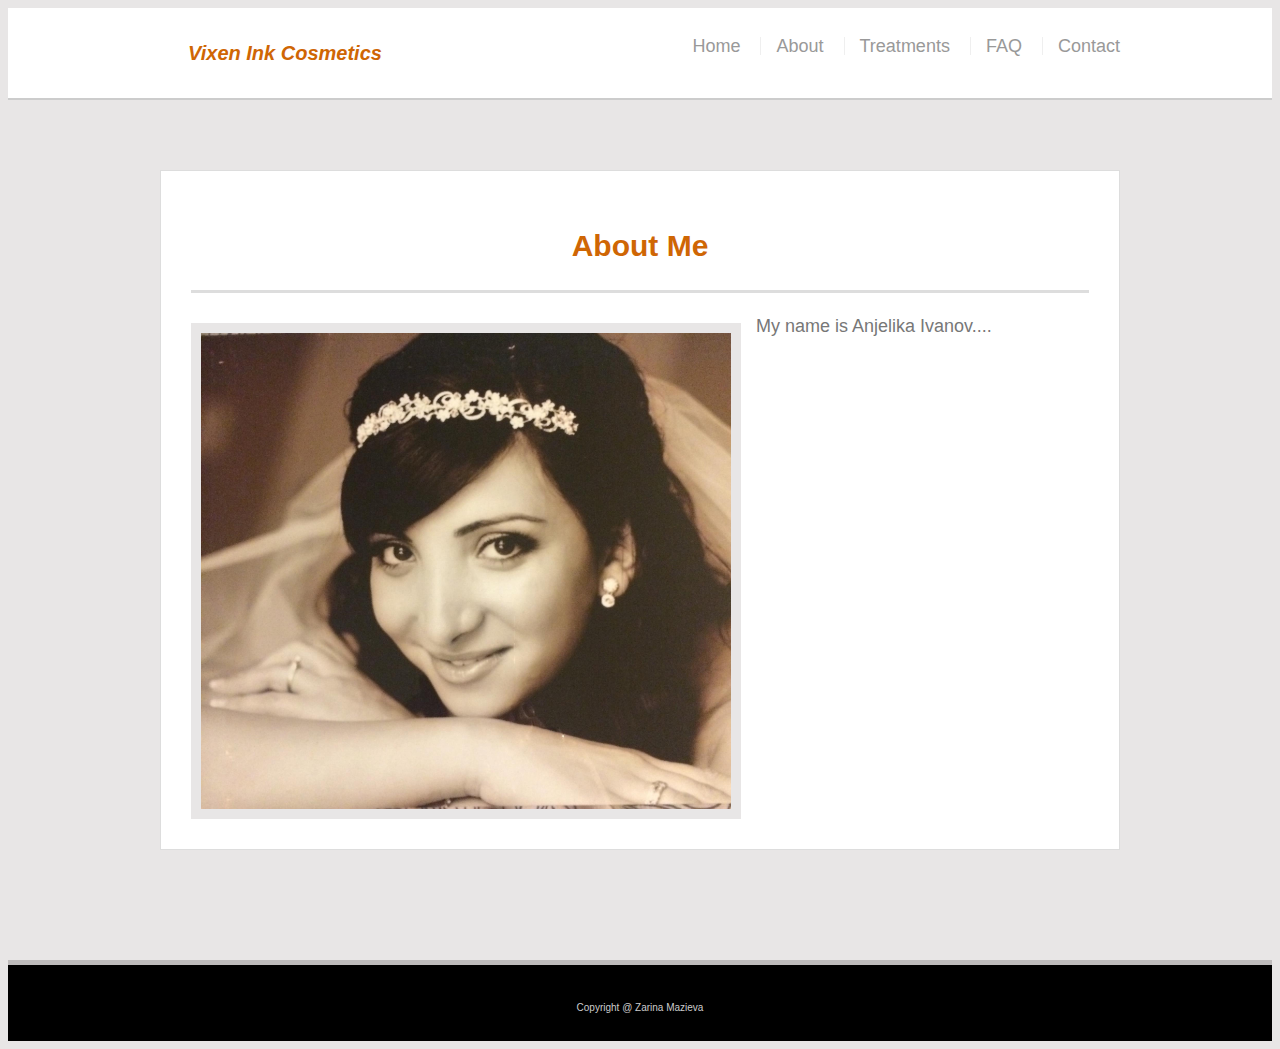
<file: about.html>
<!DOCTYPE html>
<html lang="en-us">

<head>
  <meta charset="UTF-8">
  <title>About</title>
  <link rel="stylesheet" type="text/css" href="assets/css/style.css">
  <meta name="viewport" content="width=device-width">

</head>

<body>
  <div class="wrapper">

  <header id="masthead">
    <div class="container">
      <a href="index.html" id="logo">Vixen Ink Cosmetics</a>
      <nav>
        <a href="index.html">Home</a>
        <a href="about.html">About</a>
        <a href="treat.html">Treatments</a>
        <a href="faq.html">FAQ</a>
        <a href="contact.html">Contact</a>
      </nav>
    </div>
  </header>

  <div id="main-container" class="container">
    <section class="main-section">
      <h1>About Me</h1>

      <img src="assets/images/Anjelika.jpg" class="auth-image" alt="Zarina Mazieva">

      <p>My name is Anjelika Ivanov....</p>

      

      
    </section>

  </div>

  <footer>
    <div class="container">
      <p class="copyright">Copyright @ Zarina Mazieva</p>
    </div>
  </footer>
  </div>
</body>

</html>
</file>
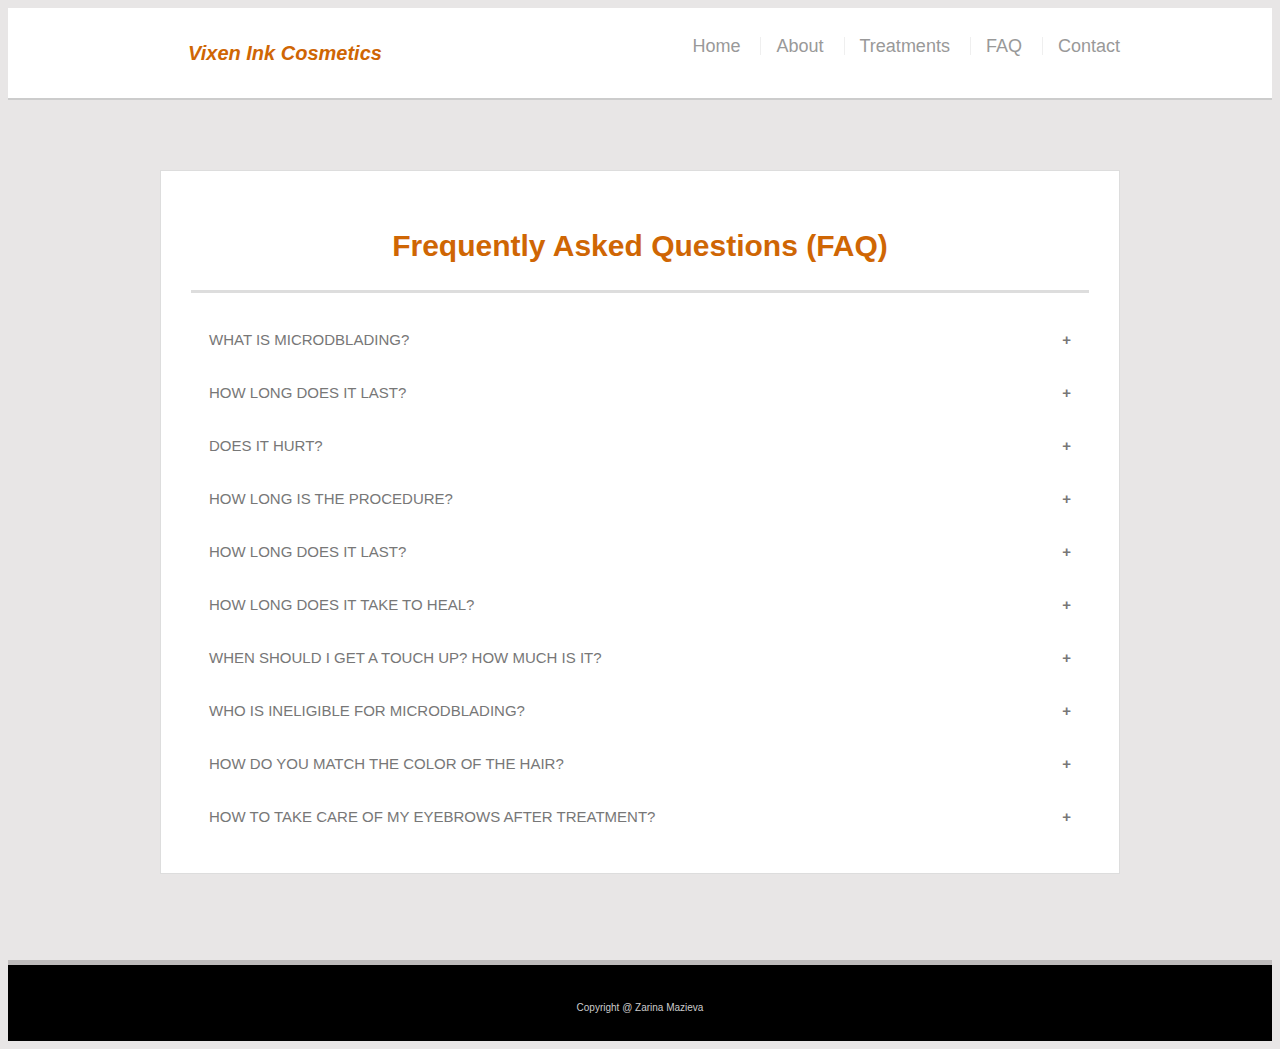
<file: faq.html>
<!DOCTYPE html>
<html lang="en-us">

<head>
    <meta charset="UTF-8">
    <title>FAQ</title>
    <link rel="stylesheet" type="text/css" href="assets/css/style.css">
    <meta name="viewport" content="width=device-width">
    <meta name="viewport" content="width=device-width, initial-scale=1">
    <style>
        .accordion {
            background-color: rgb(255, 255, 255);
            color: #777777;
            cursor: pointer;
            padding: 18px;
            width: 100%;
            border: none;
            text-align: left;
            outline: none;
            font-size: 15px;
            transition: 0.4s;
        }

        .active,
        .accordion:hover {
            background-color: #ccc;
        }

        .accordion:after {
            content: '\002B';
            color: #777777;
            font-weight: bold;
            float: right;
            margin-left: 5px;
        }

        .active:after {
            content: "\2212";
        }

        .panel {
            padding: 0 18px;
            background-color: white;
            max-height: 0;
            overflow: hidden;
            transition: max-height 0.2s ease-out;
        }
    </style>

</head>

<body>
    <div class="wrapper">

        <header id="masthead">
            <div class="container">
                <a href="index.html" id="logo">Vixen Ink Cosmetics</a>
                <nav>
                    <a href="index.html">Home</a>
                    <a href="about.html">About</a>
                    <a href="treat.html">Treatments</a>
                    <a href="faq.html">FAQ</a>
                    <a href="contact.html">Contact</a>
                </nav>
            </div>
        </header>

        <div id="main-container" class="container">
            <section class="main-section">
                <h1>Frequently Asked Questions (FAQ)</h1>

                <button class="accordion">WHAT IS MICRODBLADING?</button>
                <div class="panel">
                    <p>Microblading is a form of permanent makeup that creates natural, beautiful eyebrows with a
                        handheld microblade. It’s perfect for people who have overplucked or those who want to define,
                        darken or reshape their eyebrows.</p>

                    <P> Technically, microblading is a form of eyebrow tattooing. However, unlike traditional tattooing,
                        which uses a machine, microblading artists apply each hairstroke with a handheld microblade.
                        This produces a very fine line that resembles real hair. Each individual hairstroke is hand
                        drawn by the artist and blended in with the client’s existing eyebrow hair. With a strong artist
                        at the helm, the results can be gorgeous and very lifelike.</P>

                    <P> Microblading typically takes two appointments to complete. In the first appointment, the client
                        is profiled and the eyebrows are drawn on with a brow pencil, so the artist and client can agree
                        on the look. The artist then microblades the eyebrows and the client is ready to go back into
                        the world. There are some pre-care and aftercare required, but your microblading should be
                        completely healed in 30 days.</P>

                    <P> The second appointment is a touch up at least 30 days after the first session, but we prefer to
                        do it at 6 weeks. This allows enough time for the ink in the epidermis to naturally slough off,
                        and the color to settle into your skin. In the touch up appointment, the artist can see how your
                        skin has received the ink and make any necessary corrections.</p>
                </div>

                <button class="accordion">HOW LONG DOES IT LAST?</button>
                <div class="panel">
                    <p>Microbladed eyebrows last 1 to 2 years for most people, before it usually needs a touch up. This
                        can vary depending on the skin type and how you take care of the treated area.</p>
                </div>

                <button class="accordion">DOES IT HURT?</button>
                <div class="panel">
                    <p>Most clients report little to no pain, and would compare it to a tweezing session. Many clients
                        even fall asleep! Topical anesthetic is applied prior and during the procedure so the client can
                        feel at ease while receiving the treatment.</p>
                </div>

                <button class="accordion">HOW LONG IS THE PROCEDURE?</button>
                <div class="panel">
                    <p>A microblading sessions consists of a consultation the day of, where we review your lifestyle and
                        daily brow maintenance. We then map the brows according to your facial structure with the golden
                        Phi ratio of balanced proportion. Once you approve the brow shape, the procedure takes about an
                        hour and a half. This entire session takes a total of 2.5-3 hours.</p>
                </div>

                <button class="accordion">HOW LONG DOES IT LAST?</button>
                <div class="panel">
                    <p>Microbladed eyebrows last 1 to 2 years for most people, before it usually needs a touch up. This
                        can vary depending on the skin type and how you take care of the treated area.</p>
                </div>

                <button class="accordion">HOW LONG DOES IT TAKE TO HEAL?</button>
                <div class="panel">
                    <p>You’ll be able to wear your new brows back to brunch! In the first 7-10 days, you’ll need to
                        avoid getting them too wet (in the shower), working out (sweating) or wearing brow makeup.
                        Please see aftercare for more details.</p>
                </div>

                <button class="accordion">WHEN SHOULD I GET A TOUCH UP? HOW MUCH IS IT?</button>
                <div class="panel">
                    <p>We offer a complimentary touch up between 6 – 10 weeks of your appointment. After that, we charge
                        a fee for annual or semi-annual color boosts.</p>
                </div>

                <button class="accordion">WHO IS INELIGIBLE FOR MICRODBLADING?</button>
                <div class="panel">
                    <p>Microblading is not recommended for those with oily skin or large pores. If that’s you, you may
                        want a shading or combination shading and microblading technique. We also do not provide
                        microblading for people:</P>

                    <p> - under 18 years old</p>
                    <p> - pregnant or nursing</p>
                    <p> - if you have diabetes, glaucoma, skin diseases such as Shingles, psoriasis or eczema on the
                        area of treatment</p>
                    <p> - allergies to makeup</p>
                    <p> - Keloid disorder, HIV/Hepatitis, skin cancer, hemophilia, or if you’re taking skin medications
                    </p>
                    <p> - like ro-accutane and steroids.</p>
                </div>

                <button class="accordion">HOW DO YOU MATCH THE COLOR OF THE HAIR?</button>
                <div class="panel">
                    <p> Our pigments are of the highest quality and are pre-mixed to match every type of hair color. We
                        can mix in additional pigment colors to match each individual client. Beauty Angels Pigments are
                        hypo-allergenic, vegan friendly, and have great retention!</p>

                    <P> Brow Pigments are a blend of red, yellow, and black which makes brown. Yellow is the color that
                        typically fades the fastest, which may leave brows more reddish or cool grey. Phi Pigments
                        compress the yellow ink so that it fades evenly with the other colors, to create the most
                        natural finished result.</p>
                </div>

                <button class="accordion">HOW TO TAKE CARE OF MY EYEBROWS AFTER TREATMENT?</button>
                <div class="panel">
                    <p>Post treatment care makes 50% of the total treatment success. Conscientiously adhere to the given
                        advice because if not, you can risk losing up to 80% of the drawn strokes.</p>

                    <P>At the end of your session, we will provide you with an after care kit that has everything you
                        need for the 7-10 day healing process. This may vary per skin type, but 10 days recommended for
                        the best results.</P>

                    <h4>IMPORTANT REMINDERS FOR THE FIRST 7-10 DAYS:</h4>

                    <p>- Gently wipe the treated area with an aftercare wipe 2 hours after the procedure, allow the skin
                        to dry and then apply a thin layer of the after care ointment, repeat every 2 hours the first
                        day</p>
                    <p>- Days 2 & 3, gently dab the treated area with the wipes prior to applying the provided ointment,
                        make sure the skin is always dry before applying.</p>
                    <p>- Apply aftercare ointment 3-5 times a day for normal skin, 1-2 times daily for oily skin</p>
                    <p>- Avoid getting the treated area wet for 7-10 days</p>
                    <p>- No sweating or excessive exercise for 7 days</p>
                    <p>- Avoid topical makeup and sunscreen on the brow area for 7 days</p>
                    <p>- No facials, botox, chemical peels or microdermabrasions for 4 weeks</p>
                    <p>- No major sun exposure or tanning for 4 weeks</p>
                </div>

            </section>

        </div>

        <footer>
            <div class="container">
                <p class="copyright">Copyright @ Zarina Mazieva</p>
            </div>
        </footer>
    </div>
    <script>
        var acc = document.getElementsByClassName("accordion");
        var i;

        for (i = 0; i < acc.length; i++) {
            acc[i].addEventListener("click", function () {
                this.classList.toggle("active");
                var panel = this.nextElementSibling;
                if (panel.style.maxHeight) {
                    panel.style.maxHeight = null;
                } else {
                    panel.style.maxHeight = panel.scrollHeight + "px";
                }
            });
        }
    </script>
</body>

</html>
</file>
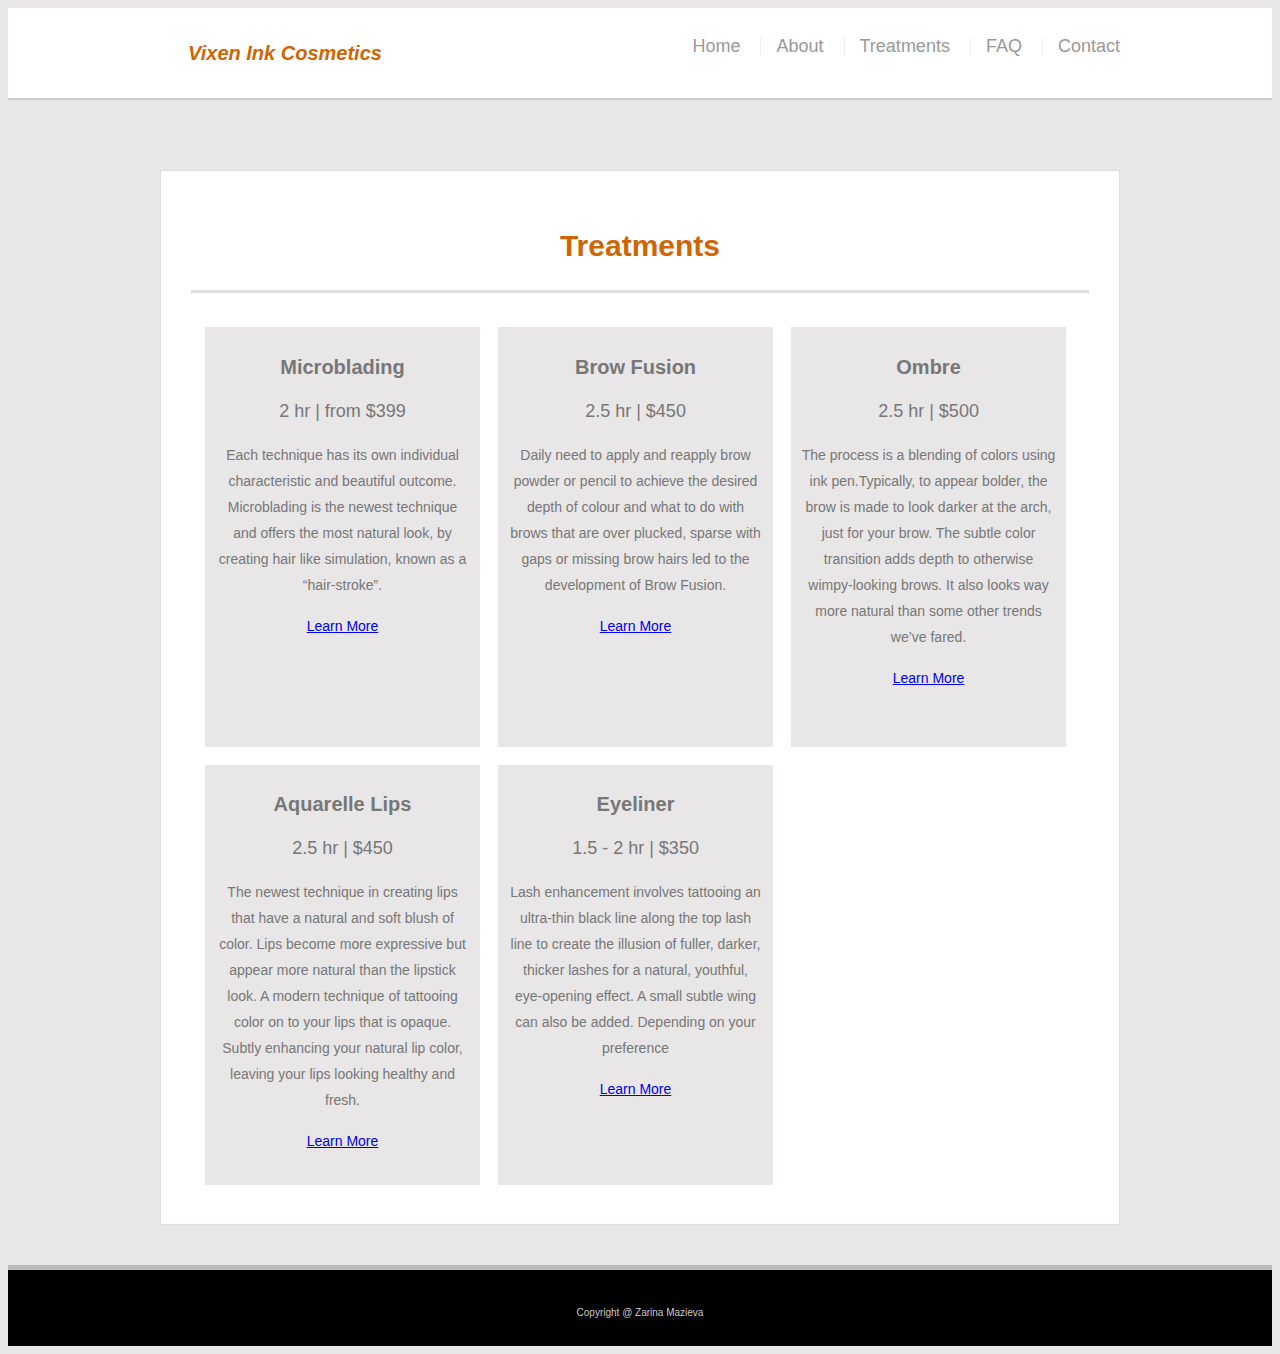
<file: treat.html>
<!DOCTYPE html>
<html lang="en-us">

<head>
    <meta charset="UTF-8">
    <title>Treatments</title>
    <link rel="stylesheet" type="text/css" href="assets/css/style.css">
    <meta name="viewport" content="width=device-width">

</head>

<body>
    <div class="wrapper">

        <header id="masthead">
            <div class="container">
                <a href="index.html" id="logo">Vixen Ink Cosmetics</a>
                <nav>
                    <a href="index.html">Home</a>
                    <a href="about.html">About</a>
                    <a href="treat.html">Treatments</a>
                    <a href="faq.html">FAQ</a>
                    <a href="contact.html">Contact</a>
                </nav>
            </div>
        </header>

        <div id="main-container" class="container">
            <section class="main-section">
                <h1>Treatments</h1>

                <ul class="portfolio">
                    <li class="portfolio-item">
                        <h2 class="item-name">Microblading</h2>
                        <p id="price">2 hr | from $399</p>
                        <p id="service">Each technique has its own individual characteristic and beautiful outcome.
                            Microblading is
                            the newest technique and offers the most natural look, by creating hair like simulation,
                            known as a “hair-stroke”.</p>
                        <a href="./info/microblading.html" id="info">Learn More</a>
                    </li>
                    <li class="portfolio-item">
                        <h2 class="item-name">Brow Fusion</h2>
                        <p id="price">2.5 hr | $450</p>
                        <p id="service">Daily need to apply and reapply brow powder or pencil to achieve the desired
                            depth of colour and what to do with brows that are over plucked, sparse with gaps or missing
                            brow hairs led to the development of Brow Fusion.
                        </p>
                        <a href="./info/fusion.html" id="info">Learn More</a>
                    </li>
                    <li class="portfolio-item">
                        <h2 class="item-name">Ombre</h2>
                        <p id="price">2.5 hr | $500</p>
                        <p id="service">The process is a blending of colors using ink pen.Typically, to appear bolder,
                            the brow is made to look darker at the arch, just for your brow. The subtle color transition
                            adds depth
                            to otherwise wimpy-looking brows. It also looks way more natural than some other trends
                            we’ve fared.
                        </p>
                        <a href="./info/ombre.html" id="info">Learn More</a>
                    </li>
                    <li class="portfolio-item">
                        <h2 class="item-name">Aquarelle Lips</h2>
                        <p id="price">2.5 hr | $450</p>
                        <p id="service">The newest technique in creating lips that have a natural and soft blush of
                            color. Lips become more expressive but appear more natural than the lipstick look. A modern
                            technique of tattooing color on to your lips that is opaque. Subtly enhancing your natural
                            lip color, leaving your lips looking healthy and fresh.
                        </p>
                        <a href="./info/lips.html" id="info">Learn More</a>
                    </li>
                    <li class="portfolio-item">
                        <h2 class="item-name">Eyeliner</h2>
                        <p id="price">1.5 - 2 hr | $350</p>
                        <p id="service">Lash enhancement involves tattooing an ultra-thin black line along the top lash
                            line to create the illusion of fuller, darker, thicker lashes for a natural, youthful,
                            eye-opening effect. A small subtle wing can also be added. Depending on your preference
                        </p>
                        <a href="./info/eyeliner.html" id="info">Learn More</a>
                    </li>
                </ul>
            </section>
        </div>


    </div>

    <footer>
        <div class="container">
            <p class="copyright">Copyright @ Zarina Mazieva</p>
        </div>
    </footer>
    </div>
</body>

</html>
</file>
<file: assets/css/style.css>
body {
    font-family: Arial, "Helvetica Neue", Helvetica, sans-serif;
    font-size: 18px;
    line-height: 26px;
    color: #777777;
    background:rgb(232,230,230);
  }
  
  * {
    box-sizing: border-box;
  }
  
  /* general */
  
  .container {
    width: 100%;
    max-width: 960px;
    margin: 0 auto;
    clear: both;
  }

  p:last-child {
    margin-bottom: 0;
  }
  
  h1,
  h3 {
    
    font-weight: 700;
    color: #cf6604;

  }
#info {
    font-size: 14px;
}
  #service {
    font-size: 14px;
    

}
  
  h1 {
    padding-bottom: 20px;
    font-size: 30px;
    line-height: 49px;
    border-bottom: 3px solid #dddddd;
    text-align: center;
}
  
  h2,
  h3 {
    font-size: 20px;
}
  
  /* header */
  
  #masthead {
    position: relative;
    z-index: 99;
    width: 100%;
    margin: 0 0 30px;
    overflow: auto;
    color: #ffffff;
    background: #ffffff;
    border-bottom: 2px solid #cccccc;
  }
  
  #logo {
    float: left;
    width: 250px;
    height: 90px;
    font-family: 'Lucida Sans', 'Lucida Sans Regular', 'Lucida Grande', 'Lucida Sans Unicode', Geneva, Verdana, sans-serif;
    font-size:20px;
    font-weight: 700;
    line-height: 90px;
    color: #cf6604;
    text-align: center;
    text-decoration: none;
    font-style: oblique;
    /* background-image: url("../images/fox_logo.jpg"); */
  }

  #aboutmicro {
    padding-left: 648px;
  }
  
  nav {
    float: right;
    margin-top: 25px;
  }
  
  nav a {
    display: inline-block;
    padding-left: 15px;
    margin-left: 15px;
    line-height: 18px;
    color: #999;
    text-decoration: none;
    border-left: 1px solid #efefef;
  }
  
  nav a:first-child {
    border-left: 0 none;
  }
  
  /* footer */
  
  footer {
    padding: 20px;
    clear: both;
    /* font-size: 2px; */
    color: #ffffff;
    color: #cccccc;
    text-align: center;
    background: #000000;
    border-top: 5px solid rgb(190, 187, 187);   
  }

  .copyright {
      font-size: 10px;

  }
  
  h3 {
    padding-bottom: 20px;
    margin-bottom: 15px;
    line-height: 22px;
    
  }
  
  /* main */
  
  #main-container {
    padding-top: 40px;
    min-height: calc(100vh - 70px);
  }
  
  .main-section {
    float: left;
    width: 100%;
    max-width: 960px;
    padding: 30px;
    margin: 0 0 40px;
    background: #ffffff;
    border: 1px solid #dddddd;
  }
  
  /* portfolio page */
  
  .portfolio-item {
    position: relative;
    float: left;
    width: 31%;
    margin: 1%;
    overflow: auto;
    height: 420px;

    padding: 10px;
    background-color: rgb(232,230,230);
    text-align: center;
  }
  
    .auth-image {
    float: left;
    width: 550px;
    height: auto;
    margin-top: 10px;
    /* margin-right: 25px; */
    border: 10px solid rgb(232,230,230);
    margin-right: 15px;
}
  
  /* contact page */
  
  #contact-form ul {
    /* margin-bottom: 20px; */
    width: 100%;
  }
  
  #contact-form li {
    margin-bottom: 10px;
    width: 100%;
  }
  #contact-form {
    width: 48%;
    float: left;
  }
  aside {
    margin-left: 70px;
    width: 28%;
    float: left;
    /* font-size: 16px; */
    line-height: 14px;
    }

  #links {
    float: right;
    width: 50px;
  }
  label {
    font-size: 16px;
  }
  label,
  input[type=text],
  input[type=email],
  textarea {
    display: block;
    width: 100%;
  }
  
  input[type=text],
  input[type=email],
  textarea {
    height: 35px;
    padding: 0 10px;
    font-size: 14px;
    border: 1px solid #dddddd;
  }
  
  textarea {
    height: 200px;
  }
  
  input[type=submit] {
    padding: 10px 20px;
    font-size: 14px;
    color: #3d3a3a;
    cursor: pointer;
    background: rgb(206, 206, 206);
    border-radius: 8px;
    /* margin-left: 10px; */
    text-align: center;
    float: right;

  }
  ul {
      padding: 5px;
      list-style-type: none;
     
  }
  .container {
    margin: auto;
  }

  
  @media screen and (max-width: 980px) {
    #wrapper {
      width: 100%;
    }
    .container {
      max-width: 100%;
    }
    #main-container {
      width: 600px;
      float: left;
      margin-left: 40px;
      font-size: 16px;
    }
    #logo {
      margin-left: 40px;
    }
    nav {
      margin-right: 40px;
    }
    #contact-form ul {
      padding-left: unset;
    }
    .portfolio-item {
      width: 46%;
      margin: 2%;
    }
    input[type=submit] {
      margin-left: auto;
    }

    #links {
      width: auto;
    }
    
  }
  
  @media screen and (max-width: 768px) {
    #wrapper {
      width: 100%;
    }
    .container {
      max-width: 100%;
    }
    #main-container {
      width: auto;
      margin-left: auto;
      width: 100%;
    
    }
    #logo {
      margin-left: 0px;
  
    }
    nav {
      margin-right: 20px;
    }
    #contact-form ul {
      padding-left: unset;
      width: 100%;
    }
    .portfolio-item {
      width: 46%;
    }
    #links {
      width: auto;
    }
    
    
  }
  
  @media screen and (max-width: 640px) {
    #wrapper {
      width: 100%;
    }
    .container {
      max-width: 100%;
    }
    #logo {
      width: 100%;
      margin-left: auto;
    }
    #masthead {
      width: 100%;
      /* margin-left: 10px; */
    }
    nav {
      margin-right: 20px;
      float: left;
      width: 100%;
      text-align: center;
      padding-bottom: 10px;
    }
    #contact-form ul {
      padding-left: unset;
      width: 100%;
    }
    .portfolio-item {
      width: 100%;
      margin: 0px;
      margin-bottom: 10px;
    }
    .auth-image {
      float: none;
      width: 100%;
    }
    /* p {
      font-size: 20px;
    } */
    #links {
      width: auto;
    }
    
  }

  @media screen and (max-width: 512px) {
    #wrapper {
      width: 100%;
    }
    .container {
      max-width: 100%;
    }
    #logo {
      width: 100%;
      margin-left: auto;
    }
    #masthead {
      width: 100%;
      /* margin-left: 10px; */
    }
    nav {
      margin-right: 20px;
      float: left;
      width: 100%;
      text-align: center;
      padding-bottom: 10px;
    }
    #contact-form ul {
      padding-left: unset;
      width: 100%;
    }
    .portfolio-item {
      width: 100%;
      margin: 0px;
      margin-bottom: 10px;
    }
    .auth-image {
      float: none;
      width: 100%;
    }
    ul {
    
  
    }
    
    aside {
      margin-left: 15px;
      font-size: 14px;
      line-height: 13px;
      width: 38%;
    }
    label {
      font-size: 14px;
    }
  }
</file>
